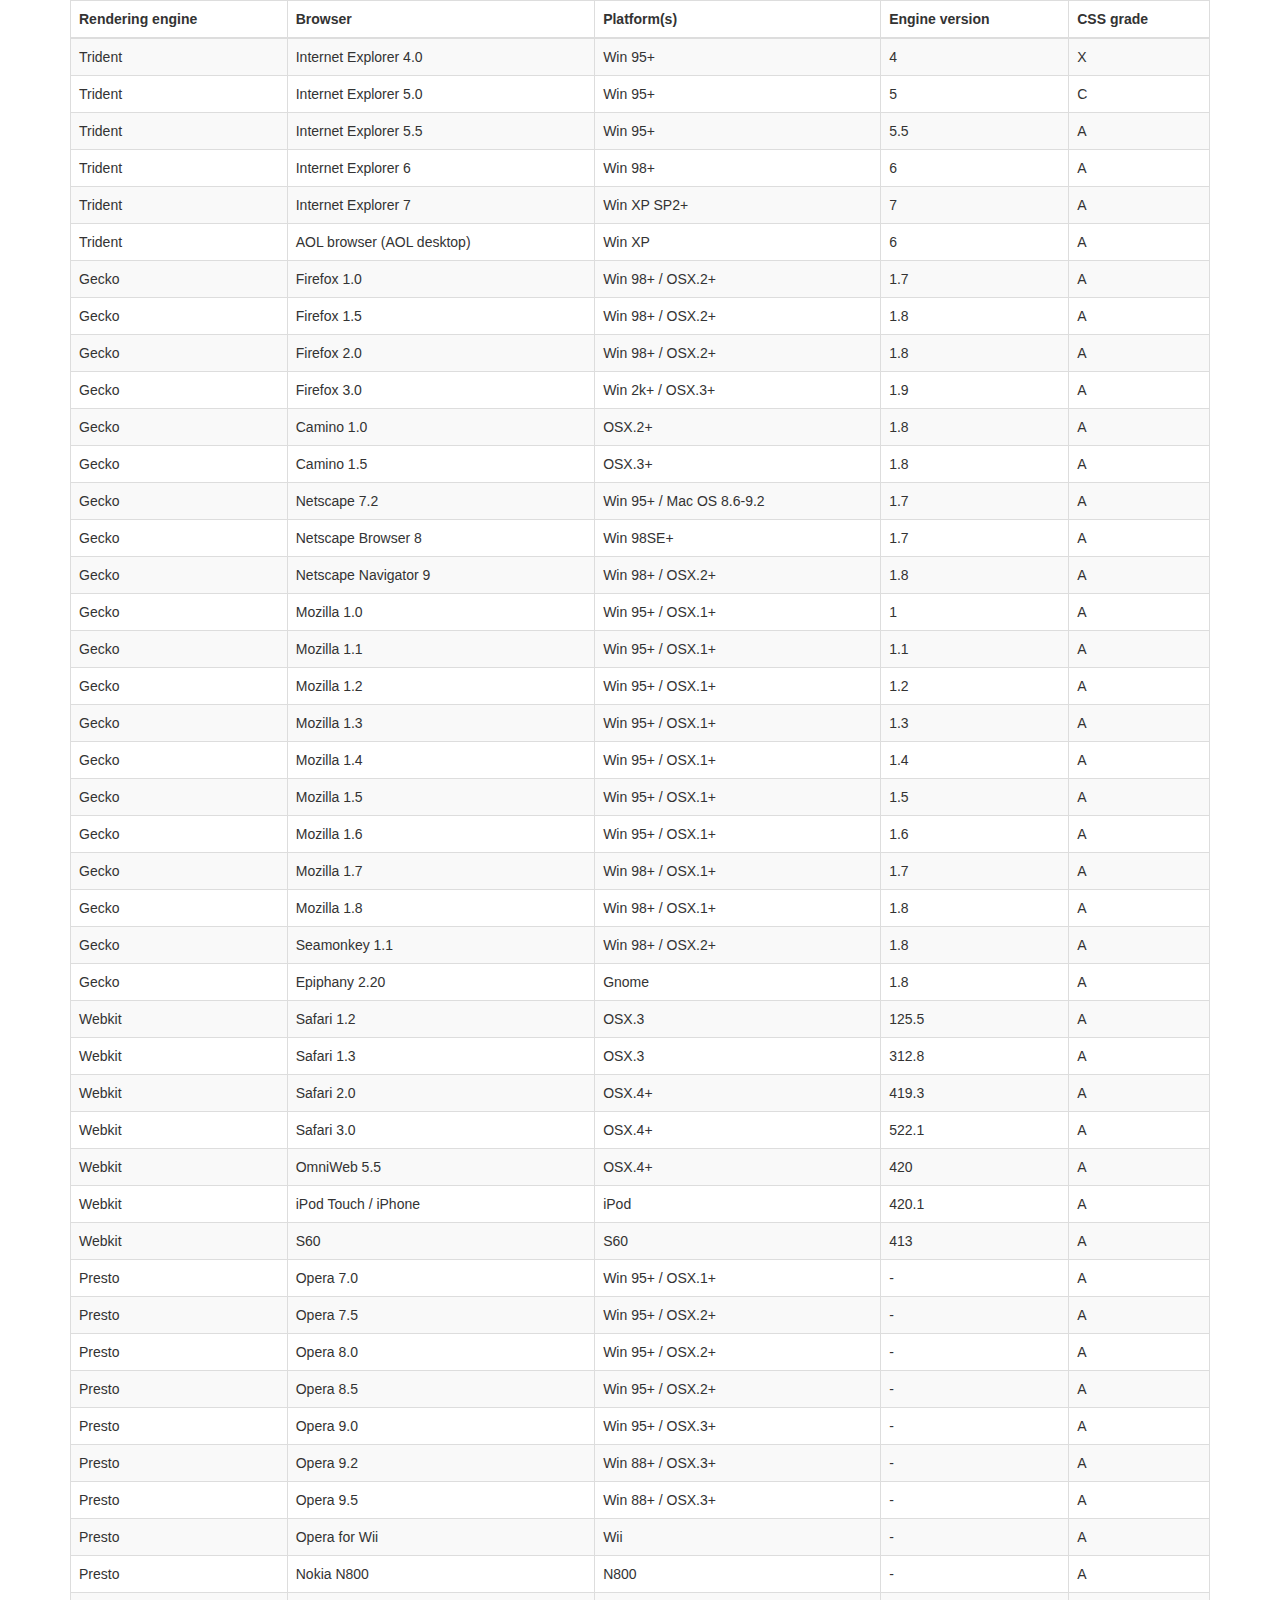
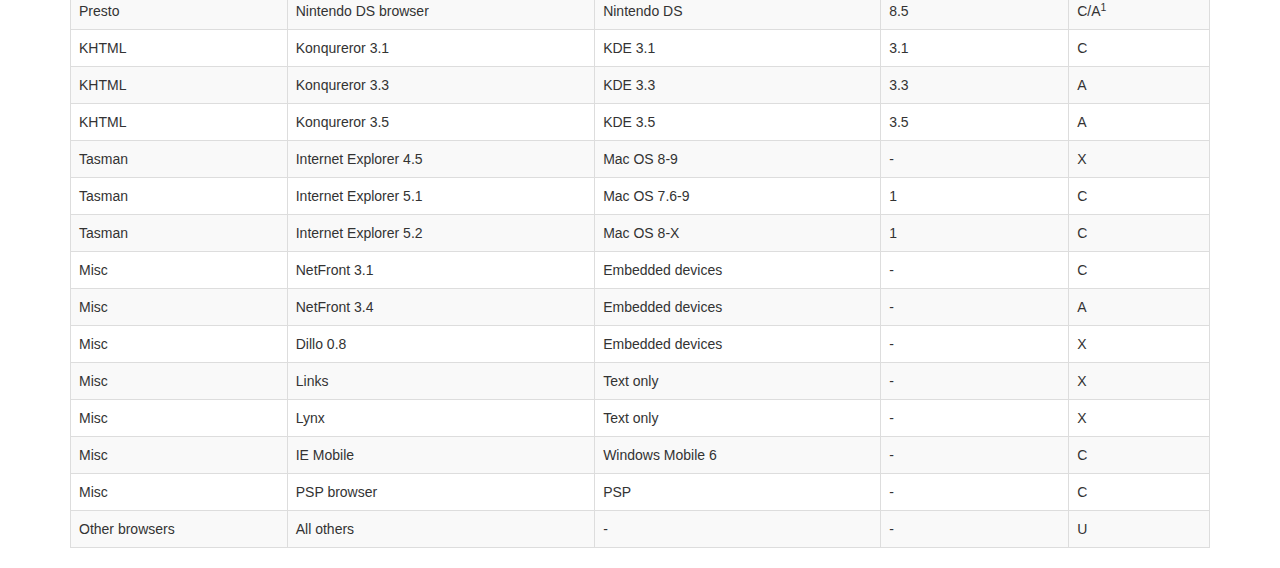
<file: src/main/resources/static/libs/jquery/plugins/integration/bootstrap/3/index.html>
<!DOCTYPE HTML PUBLIC "-//W3C//DTD HTML 4.01//EN" "http://www.w3.org/TR/html4/strict.dtd">
<html>
	<head>
		<meta http-equiv="content-type" content="text/html; charset=utf-8" />
		
		<title>DataTables Bootstrap 3 example</title>

		<link rel="stylesheet" type="text/css" href="//maxcdn.bootstrapcdn.com/bootstrap/3.3.0/css/bootstrap.min.css">
		<link rel="stylesheet" type="text/css" href="dataTables.bootstrap.css">

		<script type="text/javascript" language="javascript" src="//code.jquery.com/jquery-1.11.1.min.js"></script>
		<script type="text/javascript" language="javascript" src="//cdn.datatables.net/1.10.3/js/jquery.dataTables.min.js"></script>
		<script type="text/javascript" language="javascript" src="dataTables.bootstrap.js"></script>
		<script type="text/javascript" charset="utf-8">
			$(document).ready(function() {
				$('#example').dataTable();
			} );
		</script>
	</head>
	<body>
		<div class="container">
			
<table cellpadding="0" cellspacing="0" border="0" class="table table-striped table-bordered" id="example">
	<thead>
		<tr>
			<th>Rendering engine</th>
			<th>Browser</th>
			<th>Platform(s)</th>
			<th>Engine version</th>
			<th>CSS grade</th>
		</tr>
	</thead>
	<tbody>
		<tr class="odd gradeX">
			<td>Trident</td>
			<td>Internet
				 Explorer 4.0</td>
			<td>Win 95+</td>
			<td class="center"> 4</td>
			<td class="center">X</td>
		</tr>
		<tr class="even gradeC">
			<td>Trident</td>
			<td>Internet
				 Explorer 5.0</td>
			<td>Win 95+</td>
			<td class="center">5</td>
			<td class="center">C</td>
		</tr>
		<tr class="odd gradeA">
			<td>Trident</td>
			<td>Internet
				 Explorer 5.5</td>
			<td>Win 95+</td>
			<td class="center">5.5</td>
			<td class="center">A</td>
		</tr>
		<tr class="even gradeA">
			<td>Trident</td>
			<td>Internet
				 Explorer 6</td>
			<td>Win 98+</td>
			<td class="center">6</td>
			<td class="center">A</td>
		</tr>
		<tr class="odd gradeA">
			<td>Trident</td>
			<td>Internet Explorer 7</td>
			<td>Win XP SP2+</td>
			<td class="center">7</td>
			<td class="center">A</td>
		</tr>
		<tr class="even gradeA">
			<td>Trident</td>
			<td>AOL browser (AOL desktop)</td>
			<td>Win XP</td>
			<td class="center">6</td>
			<td class="center">A</td>
		</tr>
		<tr class="gradeA">
			<td>Gecko</td>
			<td>Firefox 1.0</td>
			<td>Win 98+ / OSX.2+</td>
			<td class="center">1.7</td>
			<td class="center">A</td>
		</tr>
		<tr class="gradeA">
			<td>Gecko</td>
			<td>Firefox 1.5</td>
			<td>Win 98+ / OSX.2+</td>
			<td class="center">1.8</td>
			<td class="center">A</td>
		</tr>
		<tr class="gradeA">
			<td>Gecko</td>
			<td>Firefox 2.0</td>
			<td>Win 98+ / OSX.2+</td>
			<td class="center">1.8</td>
			<td class="center">A</td>
		</tr>
		<tr class="gradeA">
			<td>Gecko</td>
			<td>Firefox 3.0</td>
			<td>Win 2k+ / OSX.3+</td>
			<td class="center">1.9</td>
			<td class="center">A</td>
		</tr>
		<tr class="gradeA">
			<td>Gecko</td>
			<td>Camino 1.0</td>
			<td>OSX.2+</td>
			<td class="center">1.8</td>
			<td class="center">A</td>
		</tr>
		<tr class="gradeA">
			<td>Gecko</td>
			<td>Camino 1.5</td>
			<td>OSX.3+</td>
			<td class="center">1.8</td>
			<td class="center">A</td>
		</tr>
		<tr class="gradeA">
			<td>Gecko</td>
			<td>Netscape 7.2</td>
			<td>Win 95+ / Mac OS 8.6-9.2</td>
			<td class="center">1.7</td>
			<td class="center">A</td>
		</tr>
		<tr class="gradeA">
			<td>Gecko</td>
			<td>Netscape Browser 8</td>
			<td>Win 98SE+</td>
			<td class="center">1.7</td>
			<td class="center">A</td>
		</tr>
		<tr class="gradeA">
			<td>Gecko</td>
			<td>Netscape Navigator 9</td>
			<td>Win 98+ / OSX.2+</td>
			<td class="center">1.8</td>
			<td class="center">A</td>
		</tr>
		<tr class="gradeA">
			<td>Gecko</td>
			<td>Mozilla 1.0</td>
			<td>Win 95+ / OSX.1+</td>
			<td class="center">1</td>
			<td class="center">A</td>
		</tr>
		<tr class="gradeA">
			<td>Gecko</td>
			<td>Mozilla 1.1</td>
			<td>Win 95+ / OSX.1+</td>
			<td class="center">1.1</td>
			<td class="center">A</td>
		</tr>
		<tr class="gradeA">
			<td>Gecko</td>
			<td>Mozilla 1.2</td>
			<td>Win 95+ / OSX.1+</td>
			<td class="center">1.2</td>
			<td class="center">A</td>
		</tr>
		<tr class="gradeA">
			<td>Gecko</td>
			<td>Mozilla 1.3</td>
			<td>Win 95+ / OSX.1+</td>
			<td class="center">1.3</td>
			<td class="center">A</td>
		</tr>
		<tr class="gradeA">
			<td>Gecko</td>
			<td>Mozilla 1.4</td>
			<td>Win 95+ / OSX.1+</td>
			<td class="center">1.4</td>
			<td class="center">A</td>
		</tr>
		<tr class="gradeA">
			<td>Gecko</td>
			<td>Mozilla 1.5</td>
			<td>Win 95+ / OSX.1+</td>
			<td class="center">1.5</td>
			<td class="center">A</td>
		</tr>
		<tr class="gradeA">
			<td>Gecko</td>
			<td>Mozilla 1.6</td>
			<td>Win 95+ / OSX.1+</td>
			<td class="center">1.6</td>
			<td class="center">A</td>
		</tr>
		<tr class="gradeA">
			<td>Gecko</td>
			<td>Mozilla 1.7</td>
			<td>Win 98+ / OSX.1+</td>
			<td class="center">1.7</td>
			<td class="center">A</td>
		</tr>
		<tr class="gradeA">
			<td>Gecko</td>
			<td>Mozilla 1.8</td>
			<td>Win 98+ / OSX.1+</td>
			<td class="center">1.8</td>
			<td class="center">A</td>
		</tr>
		<tr class="gradeA">
			<td>Gecko</td>
			<td>Seamonkey 1.1</td>
			<td>Win 98+ / OSX.2+</td>
			<td class="center">1.8</td>
			<td class="center">A</td>
		</tr>
		<tr class="gradeA">
			<td>Gecko</td>
			<td>Epiphany 2.20</td>
			<td>Gnome</td>
			<td class="center">1.8</td>
			<td class="center">A</td>
		</tr>
		<tr class="gradeA">
			<td>Webkit</td>
			<td>Safari 1.2</td>
			<td>OSX.3</td>
			<td class="center">125.5</td>
			<td class="center">A</td>
		</tr>
		<tr class="gradeA">
			<td>Webkit</td>
			<td>Safari 1.3</td>
			<td>OSX.3</td>
			<td class="center">312.8</td>
			<td class="center">A</td>
		</tr>
		<tr class="gradeA">
			<td>Webkit</td>
			<td>Safari 2.0</td>
			<td>OSX.4+</td>
			<td class="center">419.3</td>
			<td class="center">A</td>
		</tr>
		<tr class="gradeA">
			<td>Webkit</td>
			<td>Safari 3.0</td>
			<td>OSX.4+</td>
			<td class="center">522.1</td>
			<td class="center">A</td>
		</tr>
		<tr class="gradeA">
			<td>Webkit</td>
			<td>OmniWeb 5.5</td>
			<td>OSX.4+</td>
			<td class="center">420</td>
			<td class="center">A</td>
		</tr>
		<tr class="gradeA">
			<td>Webkit</td>
			<td>iPod Touch / iPhone</td>
			<td>iPod</td>
			<td class="center">420.1</td>
			<td class="center">A</td>
		</tr>
		<tr class="gradeA">
			<td>Webkit</td>
			<td>S60</td>
			<td>S60</td>
			<td class="center">413</td>
			<td class="center">A</td>
		</tr>
		<tr class="gradeA">
			<td>Presto</td>
			<td>Opera 7.0</td>
			<td>Win 95+ / OSX.1+</td>
			<td class="center">-</td>
			<td class="center">A</td>
		</tr>
		<tr class="gradeA">
			<td>Presto</td>
			<td>Opera 7.5</td>
			<td>Win 95+ / OSX.2+</td>
			<td class="center">-</td>
			<td class="center">A</td>
		</tr>
		<tr class="gradeA">
			<td>Presto</td>
			<td>Opera 8.0</td>
			<td>Win 95+ / OSX.2+</td>
			<td class="center">-</td>
			<td class="center">A</td>
		</tr>
		<tr class="gradeA">
			<td>Presto</td>
			<td>Opera 8.5</td>
			<td>Win 95+ / OSX.2+</td>
			<td class="center">-</td>
			<td class="center">A</td>
		</tr>
		<tr class="gradeA">
			<td>Presto</td>
			<td>Opera 9.0</td>
			<td>Win 95+ / OSX.3+</td>
			<td class="center">-</td>
			<td class="center">A</td>
		</tr>
		<tr class="gradeA">
			<td>Presto</td>
			<td>Opera 9.2</td>
			<td>Win 88+ / OSX.3+</td>
			<td class="center">-</td>
			<td class="center">A</td>
		</tr>
		<tr class="gradeA">
			<td>Presto</td>
			<td>Opera 9.5</td>
			<td>Win 88+ / OSX.3+</td>
			<td class="center">-</td>
			<td class="center">A</td>
		</tr>
		<tr class="gradeA">
			<td>Presto</td>
			<td>Opera for Wii</td>
			<td>Wii</td>
			<td class="center">-</td>
			<td class="center">A</td>
		</tr>
		<tr class="gradeA">
			<td>Presto</td>
			<td>Nokia N800</td>
			<td>N800</td>
			<td class="center">-</td>
			<td class="center">A</td>
		</tr>
		<tr class="gradeA">
			<td>Presto</td>
			<td>Nintendo DS browser</td>
			<td>Nintendo DS</td>
			<td class="center">8.5</td>
			<td class="center">C/A<sup>1</sup></td>
		</tr>
		<tr class="gradeC">
			<td>KHTML</td>
			<td>Konqureror 3.1</td>
			<td>KDE 3.1</td>
			<td class="center">3.1</td>
			<td class="center">C</td>
		</tr>
		<tr class="gradeA">
			<td>KHTML</td>
			<td>Konqureror 3.3</td>
			<td>KDE 3.3</td>
			<td class="center">3.3</td>
			<td class="center">A</td>
		</tr>
		<tr class="gradeA">
			<td>KHTML</td>
			<td>Konqureror 3.5</td>
			<td>KDE 3.5</td>
			<td class="center">3.5</td>
			<td class="center">A</td>
		</tr>
		<tr class="gradeX">
			<td>Tasman</td>
			<td>Internet Explorer 4.5</td>
			<td>Mac OS 8-9</td>
			<td class="center">-</td>
			<td class="center">X</td>
		</tr>
		<tr class="gradeC">
			<td>Tasman</td>
			<td>Internet Explorer 5.1</td>
			<td>Mac OS 7.6-9</td>
			<td class="center">1</td>
			<td class="center">C</td>
		</tr>
		<tr class="gradeC">
			<td>Tasman</td>
			<td>Internet Explorer 5.2</td>
			<td>Mac OS 8-X</td>
			<td class="center">1</td>
			<td class="center">C</td>
		</tr>
		<tr class="gradeA">
			<td>Misc</td>
			<td>NetFront 3.1</td>
			<td>Embedded devices</td>
			<td class="center">-</td>
			<td class="center">C</td>
		</tr>
		<tr class="gradeA">
			<td>Misc</td>
			<td>NetFront 3.4</td>
			<td>Embedded devices</td>
			<td class="center">-</td>
			<td class="center">A</td>
		</tr>
		<tr class="gradeX">
			<td>Misc</td>
			<td>Dillo 0.8</td>
			<td>Embedded devices</td>
			<td class="center">-</td>
			<td class="center">X</td>
		</tr>
		<tr class="gradeX">
			<td>Misc</td>
			<td>Links</td>
			<td>Text only</td>
			<td class="center">-</td>
			<td class="center">X</td>
		</tr>
		<tr class="gradeX">
			<td>Misc</td>
			<td>Lynx</td>
			<td>Text only</td>
			<td class="center">-</td>
			<td class="center">X</td>
		</tr>
		<tr class="gradeC">
			<td>Misc</td>
			<td>IE Mobile</td>
			<td>Windows Mobile 6</td>
			<td class="center">-</td>
			<td class="center">C</td>
		</tr>
		<tr class="gradeC">
			<td>Misc</td>
			<td>PSP browser</td>
			<td>PSP</td>
			<td class="center">-</td>
			<td class="center">C</td>
		</tr>
		<tr class="gradeU">
			<td>Other browsers</td>
			<td>All others</td>
			<td>-</td>
			<td class="center">-</td>
			<td class="center">U</td>
		</tr>
	</tbody>
</table>
			
		</div>
	</body>
</html>
</file>
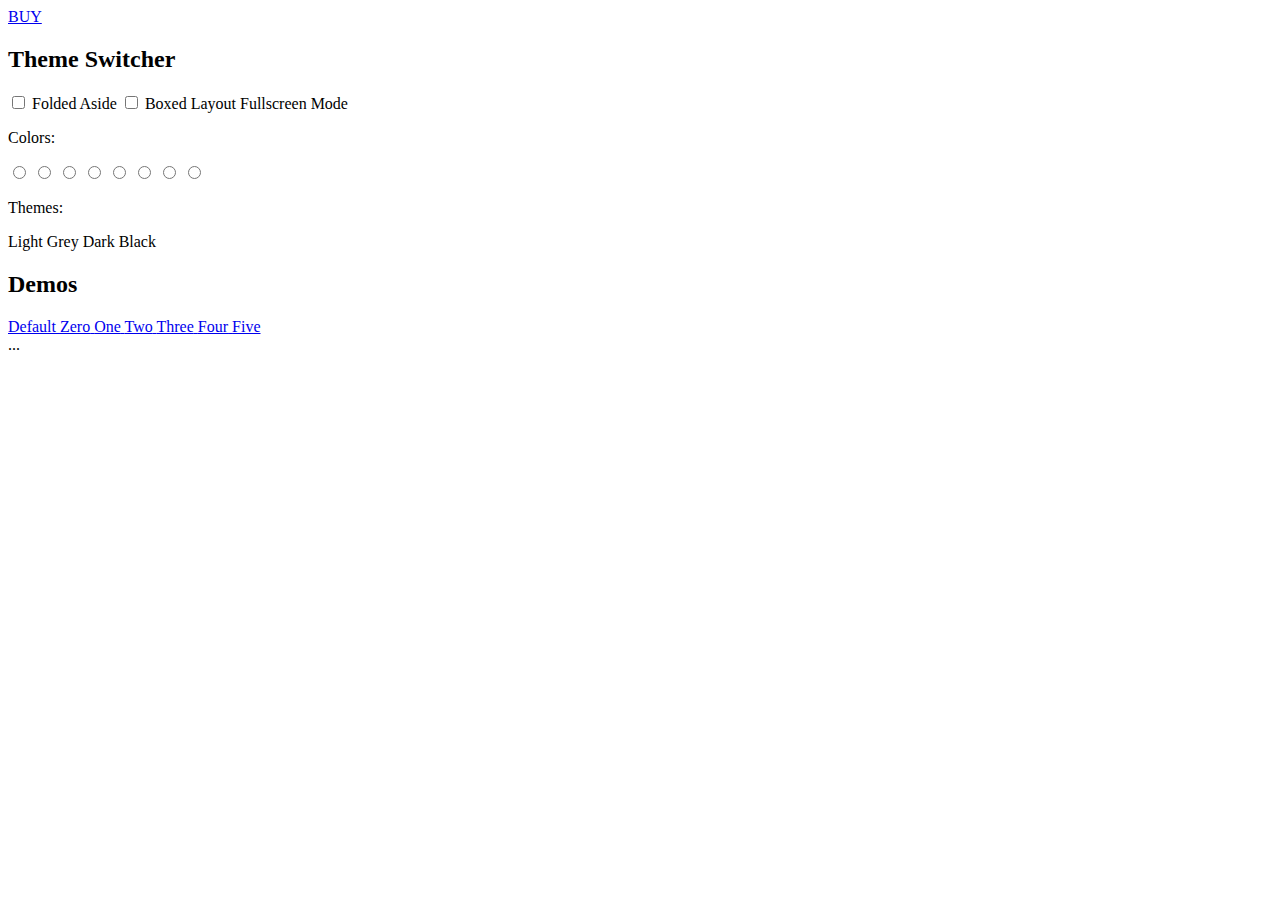
<file: src/main/resources/templates/public-switch.html>
<!DOCTYPE html>
<html xmlns="http://www.w3.org/1999/xhtml"
      xmlns:th="http://www.thymeleaf.org">
<body>
<div th:fragment="switch">
    <!-- theme switcher -->
    <div id="switcher">
        <div class="switcher box-color dark-white text-color" id="sw-theme">
            <a href="" ui-toggle-class="active" target="#sw-theme" class="box-color dark-white text-color sw-btn">
                <i class="fa fa-gear"></i>
            </a>
            <div class="box-header">
                <a href="https://themeforest.net/item/flatkit-app-ui-kit/13231484?ref=flatfull"
                   class="btn btn-xs rounded danger pull-right">BUY</a>
                <h2>Theme Switcher</h2>
            </div>
            <div class="box-divider"></div>
            <div class="box-body">
                <p class="hidden-md-down">
                    <label class="md-check m-y-xs" data-target="folded">
                        <input type="checkbox"/>
                        <i class="green"></i>
                        <span class="hidden-folded">Folded Aside</span>
                    </label>
                    <label class="md-check m-y-xs" data-target="boxed">
                        <input type="checkbox"/>
                        <i class="green"></i>
                        <span class="hidden-folded">Boxed Layout</span>
                    </label>
                    <label class="m-y-xs pointer" ui-fullscreen="">
                        <span class="fa fa-expand fa-fw m-r-xs"></span>
                        <span>Fullscreen Mode</span>
                    </label>
                </p>
                <p>Colors:</p>
                <p data-target="themeID">
                    <label class="radio radio-inline m-a-0 ui-check ui-check-color ui-check-md"
                           data-value="{primary:'primary', accent:'accent', warn:'warn'}">
                        <input type="radio" name="color" value="1"/>
                        <i class="primary"></i>
                    </label>
                    <label class="radio radio-inline m-a-0 ui-check ui-check-color ui-check-md"
                           data-value="{primary:'accent', accent:'cyan', warn:'warn'}">
                        <input type="radio" name="color" value="2"/>
                        <i class="accent"></i>
                    </label>
                    <label class="radio radio-inline m-a-0 ui-check ui-check-color ui-check-md"
                           data-value="{primary:'warn', accent:'light-blue', warn:'warning'}">
                        <input type="radio" name="color" value="3"/>
                        <i class="warn"></i>
                    </label>
                    <label class="radio radio-inline m-a-0 ui-check ui-check-color ui-check-md"
                           data-value="{primary:'success', accent:'teal', warn:'lime'}">
                        <input type="radio" name="color" value="4"/>
                        <i class="success"></i>
                    </label>
                    <label class="radio radio-inline m-a-0 ui-check ui-check-color ui-check-md"
                           data-value="{primary:'info', accent:'light-blue', warn:'success'}">
                        <input type="radio" name="color" value="5"/>
                        <i class="info"></i>
                    </label>
                    <label class="radio radio-inline m-a-0 ui-check ui-check-color ui-check-md"
                           data-value="{primary:'blue', accent:'indigo', warn:'primary'}">
                        <input type="radio" name="color" value="6"/>
                        <i class="blue"></i>
                    </label>
                    <label class="radio radio-inline m-a-0 ui-check ui-check-color ui-check-md"
                           data-value="{primary:'warning', accent:'grey-100', warn:'success'}">
                        <input type="radio" name="color" value="7"/>
                        <i class="warning"></i>
                    </label>
                    <label class="radio radio-inline m-a-0 ui-check ui-check-color ui-check-md"
                           data-value="{primary:'danger', accent:'grey-100', warn:'grey-300'}">
                        <input type="radio" name="color" value="8"/>
                        <i class="danger"></i>
                    </label>
                </p>
                <p>Themes:</p>
                <div data-target="bg" class="text-u-c text-center _600 clearfix">
                    <label class="p-a col-xs-6 light pointer m-a-0">
                        <input type="radio" name="theme" value="" hidden=""/>
                        Light
                    </label>
                    <label class="p-a col-xs-6 grey pointer m-a-0">
                        <input type="radio" name="theme" value="grey" hidden=""/>
                        Grey
                    </label>
                    <label class="p-a col-xs-6 dark pointer m-a-0">
                        <input type="radio" name="theme" value="dark" hidden=""/>
                        Dark
                    </label>
                    <label class="p-a col-xs-6 black pointer m-a-0">
                        <input type="radio" name="theme" value="black" hidden=""/>
                        Black
                    </label>
                </div>
            </div>
        </div>

        <div class="switcher box-color black lt" id="sw-demo">
            <a href="" ui-toggle-class="active" target="#sw-demo" class="box-color black lt text-color sw-btn">
                <i class="fa fa-list text-white"></i>
            </a>
            <div class="box-header">
                <h2>Demos</h2>
            </div>
            <div class="box-divider"></div>
            <div class="box-body">
                <div class="text-u-c text-center _600 clearfix">
                    <a href="dashboard.html"
                       class="p-a col-xs-6 primary">
                        <span class="text-white">Default</span>
                    </a>
                    <a href="dashboard.0.html"
                       class="p-a col-xs-6 success">
                        <span class="text-white">Zero</span>
                    </a>
                    <a href="dashboard.1.html"
                       class="p-a col-xs-6 blue">
                        <span class="text-white">One</span>
                    </a>
                    <a href="dashboard.2.html"
                       class="p-a col-xs-6 warn">
                        <span class="text-white">Two</span>
                    </a>
                    <a href="dashboard.3.html"
                       class="p-a col-xs-6 danger">
                        <span class="text-white">Three</span>
                    </a>
                    <a href="dashboard.4.html"
                       class="p-a col-xs-6 green">
                        <span class="text-white">Four</span>
                    </a>
                    <a href="dashboard.5.html"
                       class="p-a col-xs-6 info">
                        <span class="text-white">Five</span>
                    </a>
                    <div
                            class="p-a col-xs-6 lter">
                        <span class="text">...</span>
                    </div>
                </div>
            </div>
        </div>
    </div>
    <!-- / -->
</div>
</body>
</html>
</file>
